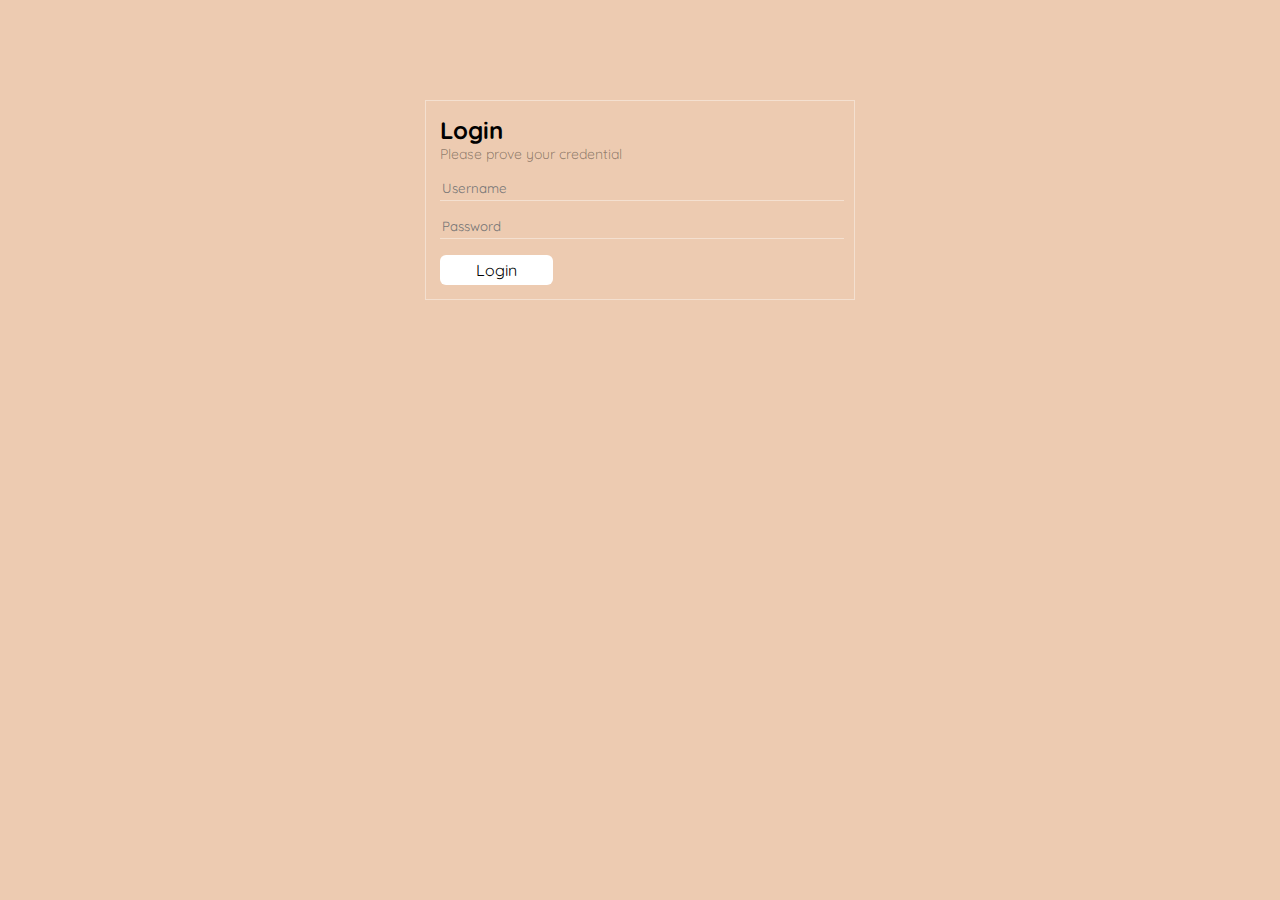
<file: login.html>
<!DOCTYPE html>
<html lang="en">
	<head>
		<meta charset="UTF-8" />
		<meta http-equiv="X-UA-Compatible" content="IE=edge" />
		<meta name="viewport" content="width=device-width, initial-scale=1.0" />
		<link rel="stylesheet" href="styles/main.css" />
		<link rel="stylesheet" href="styles/login.css" />
		<link rel="stylesheet" href="https://cdnjs.cloudflare.com/ajax/libs/font-awesome/4.7.0/css/font-awesome.min.css" />

		<title>Login</title>
	</head>
	<body>
		<div class="card">
			<div class="title">Login</div>
			<div class="caption">Please prove your credential</div>
			<form class="login-form" id="loginForm">
				<div>
					<input type="text" placeholder="Username" name="username" />
				</div>
				<div>
					<input type="password" placeholder="Password" name="password" />
				</div>
			</form>
			<div>
				<button class="login-button" id="onLogin" onclick="onLogin()">
					<i id="loadingIcon" class="fa fa-spinner fa-spin hide"></i>
					Login
				</button>
			</div>
		</div>
		<script src="scripts/fetch.js"></script>
		<script src="scripts/login.js"></script>
	</body>
</html>
</file>
<file: styles/main.css>
body {
	background-color: #edcbb1;
}

.show {
	display: inherit !important;
}
.hide {
	display: none !important;
}

.mt-sm {
	margin-top: 14px;
}

.show-modal {
	animation: slider 200ms;
}
@keyframes slider {
	from {
		display: inherit;
		opacity: 0;
	}
	to {
		/* transform: translateY(10px); */
		opacity: 0;
	}
}
</file>
<file: styles/login.css>
@import url('https://fonts.googleapis.com/css2?family=Noto+Sans+Lao+Looped&family=Quicksand:wght@300&display=swap');

* {
	margin: 0;
	font-family: 'Quicksand', sans-serif;
}

.card {
	max-width: 400px;
	margin: auto;
	margin-top: 100px;
	color: #000;
	padding: 14px;
	border: 1px solid rgba(255, 255, 255, 0.4);
	background-color: #edcbb1;
}

.card .title {
	font-size: 24px;
	font-weight: bold;
}

.card .caption {
	font-size: 14px;
	color: rgba(0, 0, 0, 0.4);
}

.login-form input {
	background-color: transparent;
	border-width: 0px;
	width: 100%;
	padding-bottom: 4px;
	margin-top: 16px;
	outline: none;
	border-width: 0 0 1px;
	border-color: rgba(255, 255, 255, 0.4);
}

button.login-button {
	background-color: white;
	border: none;
	margin-top: 16px;
	padding: 5px 36px;
	font-size: 16px;
	border-radius: 6px;
}

button.login-button:hover {
	background-color: #f1f2f3;
	font-weight: bold;
}
</file>
